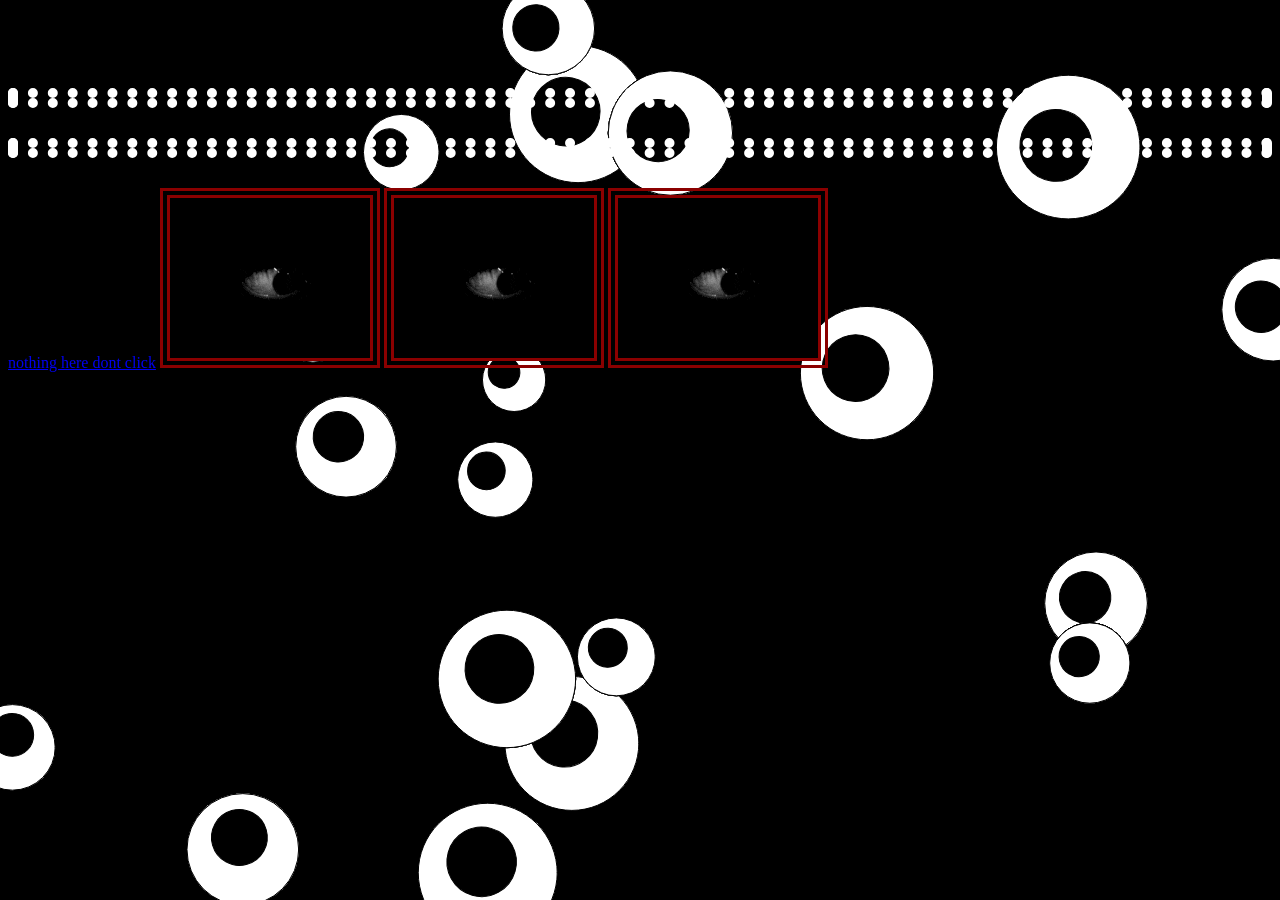
<file: index.html>
<!DOCTYPE html>
<html lang="en">
    <head>
      <!--PAGE TITLE-->
      <title> 𓏗𓏗𓏗 </title>
      <!--PAGELINK-->
      <link rel="stylesheet" href="style.css">
      <script src="p5.js"></script>
    </head>

    <body>
        <!--PAGE WRAPPER-->
        <main>
            <!--HEADER-->
            <head>
                <!--INNER WAPPER-->
                <div>
                    <h1>
                        eeeeeeeeeeee
                    </h1>
                    <p> </p>
                    <p> </p>
                </div>
                <a href="homma.html">nothing here dont click</a>
                <img src="200w.gif" alt="cat-tongue-shake-cat-meme" >
                <img src="200w.gif" alt="cat-tongue-shake-cat-meme" >
                <img src="200w.gif" alt="cat-tongue-shake-cat-meme" >
            </head>
        </main>
    </body>
    <script src="eee.js"></script>
</html>
</file>
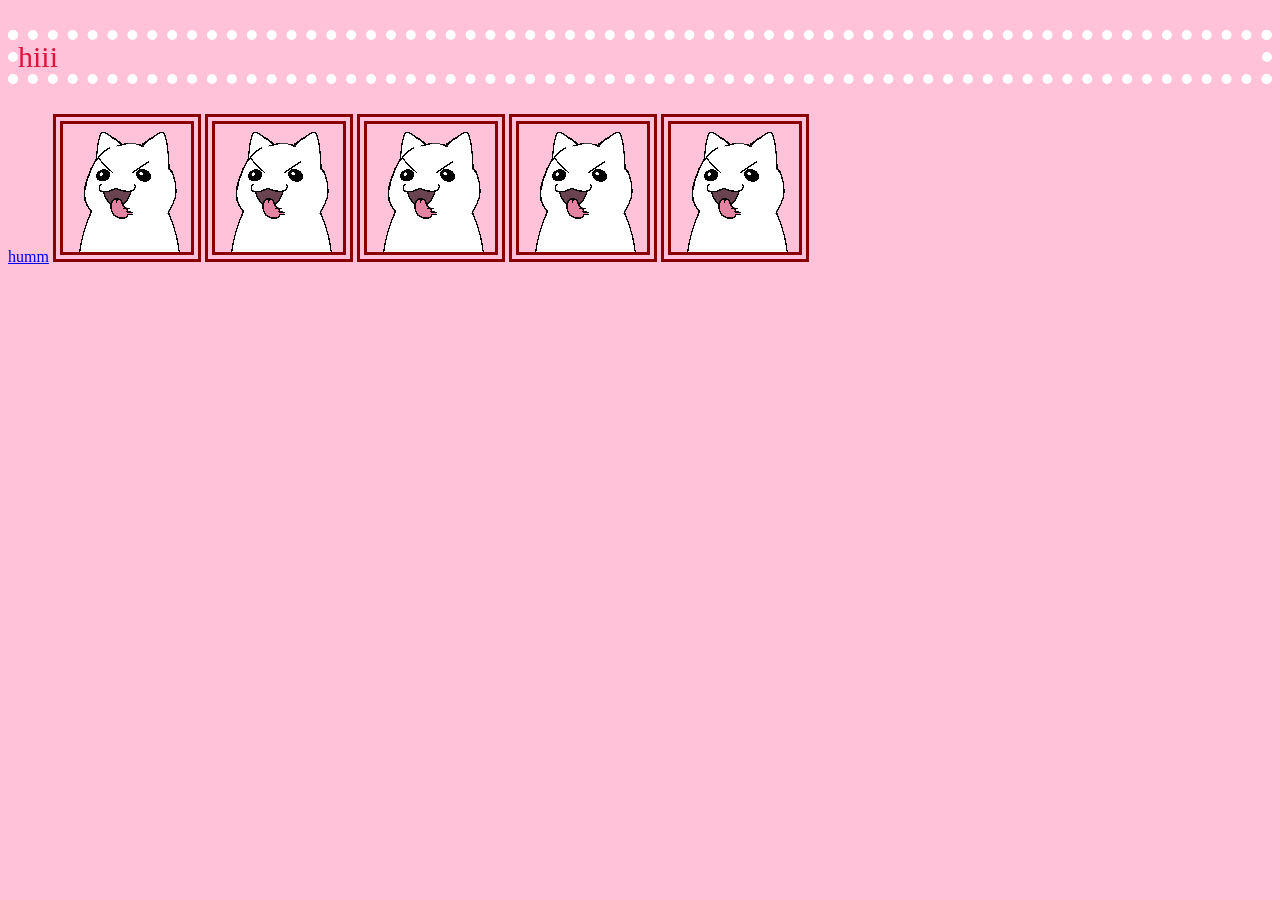
<file: homma.html>
<!DOCTYPE html>
<html lang="en">
<head>
    <meta charset="UTF-8">
    <meta name="viewport" content="width=device-width, initial-scale=1.0">
    <title>Document</title>
    <link rel="stylesheet" href="style.css">
</head>
<body>
   <p> hiii</p>
    <a href="index.html">humm</a>
         <img src="bleh.gif" alt="cat-tongue-shake-cat-meme">
          <img src="bleh.gif" alt="cat-tongue-shake-cat-meme">
           <img src="bleh.gif" alt="cat-tongue-shake-cat-meme">
            <img src="bleh.gif" alt="cat-tongue-shake-cat-meme">
             <img src="bleh.gif" alt="cat-tongue-shake-cat-meme">

</body>
</html>
</file>
<file: style.css>
body{
    background-color: rgb(255, 194, 217);
}

img{
    width: 300;
    border: 10px double darkred;
}

p{
    font-size: 30px;
    color: crimson;
    border: 10px dotted white;
}

canvas {
    position: fixed;
    left: 0;
    top: 0;
    z-index: -1;
}
</file>
